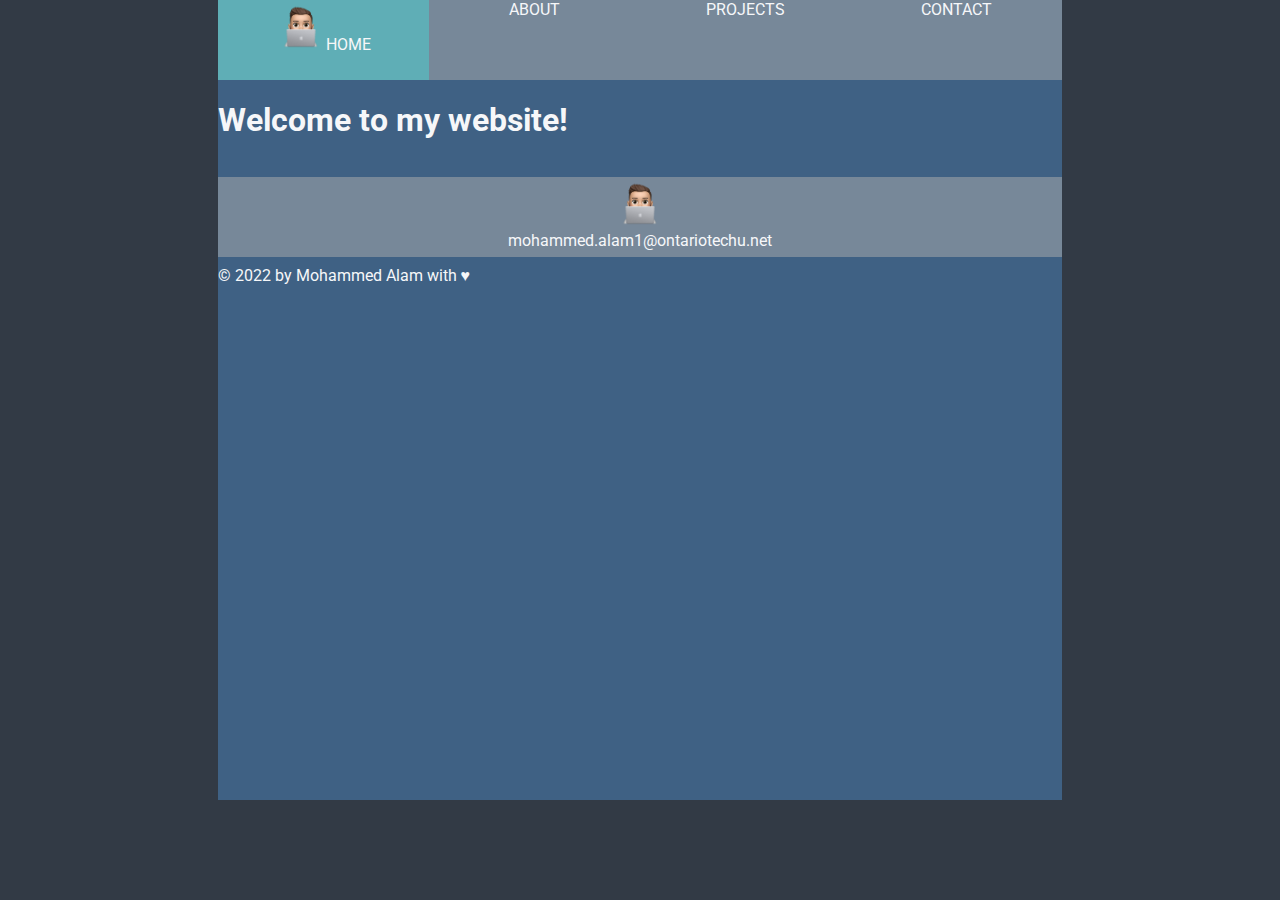
<file: index.html>
<!--Declares the page as an HTML5 document--> 
<!DOCTYPE HTML> 
<!--HTML element contains all page elements/data--> 
<html lang="en"> 
  <!--The head element content is not visible in the browser window--> 
  <head> 
    <!--The UTF-8 character set provides the most support for all symbols and characters--> 
    <meta charset="UTF-8">
    <!--The title element is what displays in the browser tab-->
    <title>Welcome</title> 
    <!-- These lines link all separate files used to this one-->
    <link rel="preconnect" href="https://fonts.googleapis.com"> 
    <link rel="preconnect" href="https://fonts.gstatic.com" crossorigin> 
    <link href="https://fonts.googleapis.com/css2?family=Roboto:wght@100;400&display=swap" rel="stylesheet">
    <meta name="viewport" content="width=device-width">
    <!-- full-size monitor style sheet--> 
    <link href="css/full.css" rel="stylesheet" type="text/css" media="only screen and (min-width:960px)"> 
    <!-- tablet style sheet--> 
    <link href="css/tablet.css" rel="stylesheet" type="text/css" media="only screen and (min-width:481px) and (max-width:960px)"> 
    <!-- phone style sheet--> 
    <link href="css/phone.css" rel="stylesheet" type="text/css" media="only screen and (max-width:480px)">
  </head> 
  <!--All content displayed in the browser lays within the body element--> 
  <body>
    <!--This div contains all page elements--> 
    <div id="wrapper">
      <!--The header contains elements at the top of the page-->
      <header>
          <ul>
            <li><a class="button" id="active" href="index.html"><img src="img/nav_img.png" alt="Cartoon image of Mohammed Alam">HOME</a></li>
            <li><a class="button" href="about.html">ABOUT</a></li>
            <li><a class="button" href="projects.html">PROJECTS</a></li>
            <li><a class="button" href="contact.html">CONTACT</a></li>
          </ul>
      </header>
      <h1 class="animate">Welcome to my website!</h1>
      <div class="clear"></div>
      <footer>
        <p id="footer_top">
          <img src="img/nav_img.png" alt="Cartoon image of Mohammed Alam"><br>
          mohammed.alam1@ontariotechu.net<br>
        </p>
        <p>
          &copy; 2022 by Mohammed Alam with &hearts;
        </p>
      </footer>
    </div>
  </body> 
</html>
</file>
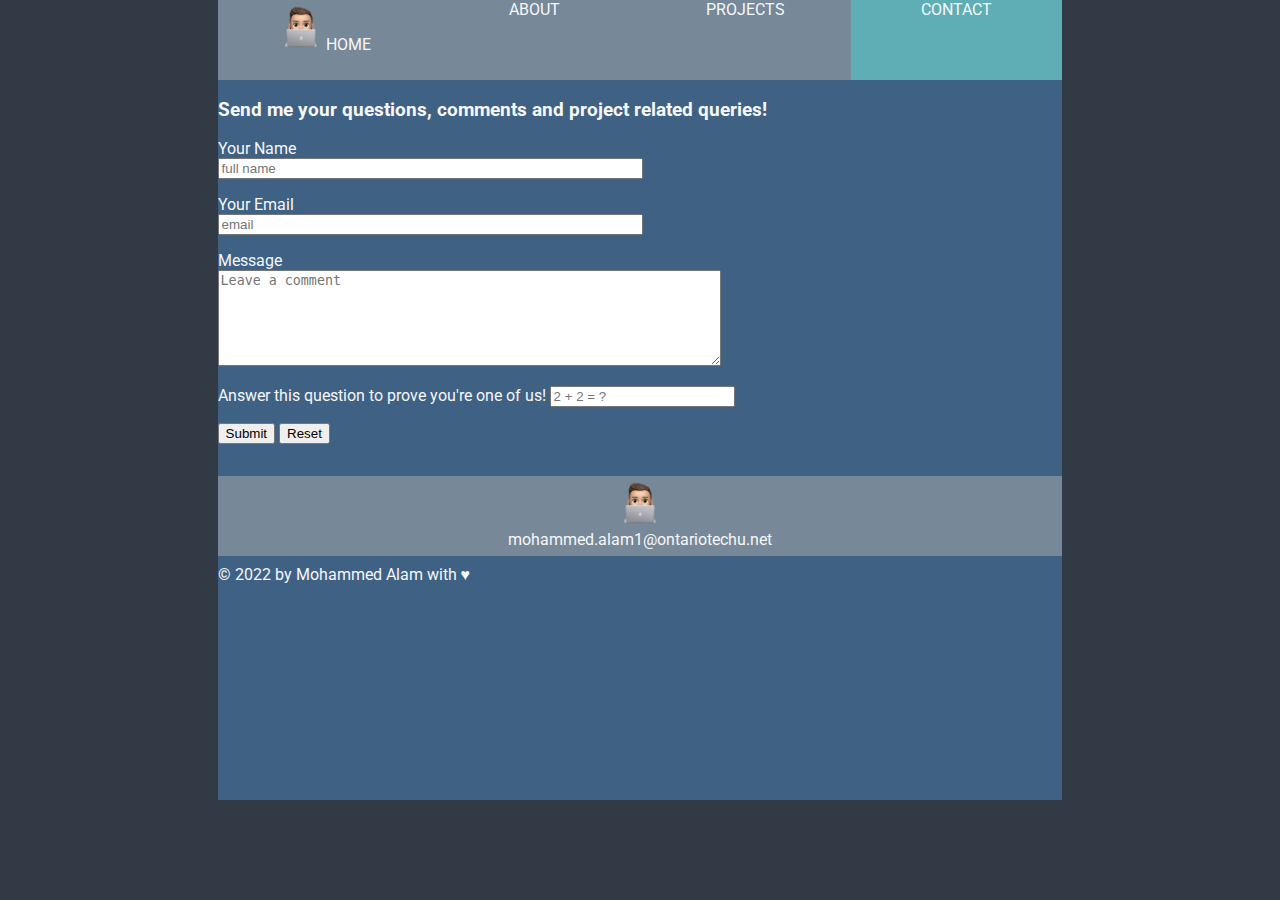
<file: contact.html>
<!--Declares the page as an HTML5 document--> 
<!DOCTYPE HTML> 
<!--HTML element contains all page elements/data--> 
<html lang="en"> 
  <!--The head element content is not visible in the browser window--> 
  <head> 
    <!--The UTF-8 character set provides the most support for all symbols and characters--> 
    <meta charset="UTF-8"> 
    <!--The title element is what displays in the browser tab-->
    <title>Contact</title> 
    <!-- These lines link all separate files used to this one-->
    <link rel="preconnect" href="https://fonts.googleapis.com"> 
    <link rel="preconnect" href="https://fonts.gstatic.com" crossorigin> 
    <link href="https://fonts.googleapis.com/css2?family=Roboto:wght@100;400&display=swap" rel="stylesheet">
    <meta name="viewport" content="width=device-width">
    <!-- full-size monitor style sheet--> 
    <link href="css/full.css" rel="stylesheet" type="text/css" media="only screen and (min-width:960px)"> 
    <!-- tablet style sheet--> 
    <link href="css/tablet.css" rel="stylesheet" type="text/css" media="only screen and (min-width:481px) and (max-width:960px)"> 
    <!-- phone style sheet--> 
    <link href="css/phone.css" rel="stylesheet" type="text/css" media="only screen and (max-width:480px)">
  </head> 
  <!--All content displayed in the browser lays within the body element--> 
  <body>
    <!--This div contains all page elements--> 
    <div id="wrapper">
      <!--The header contains elements at the top of the page-->
      <header>
        <ul>
          <li><a class="button" href="index.html"><img src="img/nav_img.png" alt="Cartoon image of Mohammed Alam">HOME</a></li>
          <li><a class="button" href="about.html">ABOUT</a></li>
          <li><a class="button" href="projects.html">PROJECTS</a></li>
          <li><a class="button" id="active" href="contact.html">CONTACT</a></li>
        </ul>
      </header>
      <h3>Send me your questions, comments and project related queries!</h3>
      <div id="right-column">
        <form action="mailto:mohammed.alam1@ontariotechu.net" method="post" enctype="text/plain" name="form">
          <p>
            <label class="label" for="name">Your Name</label><br>
            <input class="box" type="text" id="name" name="name" size="50" placeholder="full name" required>
          </p>
          <p>
            <label class="label" for="email">Your Email</label><br>
            <input class="box" type="email" id="email" name="email" size="50" placeholder="email" required>
          </p>
          <p>
            <label class="label" for="comments">Message</label><br>
            <textarea class="box" id="comments" name="comments" cols="60" rows="6" placeholder="Leave a comment" required></textarea>
          </p>
          <p>
            <label class="label" for="norobots">Answer this question to prove you're one of us!</label>
            <input class="box" type="number" id="norobots" name="norobots" placeholder="2 + 2 = ?" required>
          </p>
          <p>
            <input class="box" type="submit" value="Submit"/>
            <input class="box" type="reset" value="Reset"/>
          </p>
        </form>
      </div>
      <div class="clear"></div> 
      <footer>
        <p id="footer_top">
          <img src="img/nav_img.png" alt="Cartoon image of Mohammed Alam"><br>
          mohammed.alam1@ontariotechu.net<br>
        </p>
        <p>
          &copy; 2022 by Mohammed Alam with &hearts;
        </p>
      </footer>
    </div>
  </body> 
</html>
</file>
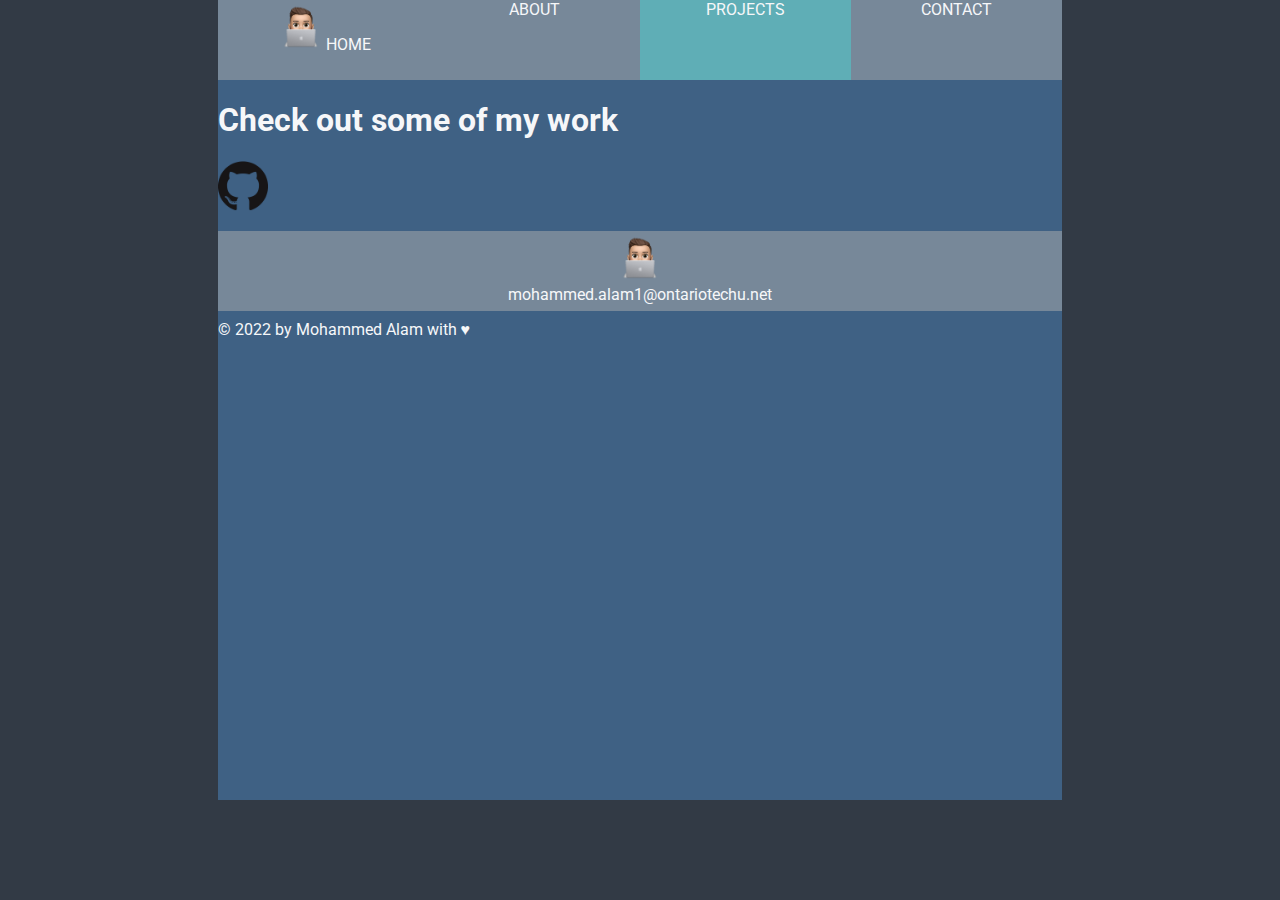
<file: projects.html>
<!--Declares the page as an HTML5 document--> 
<!DOCTYPE HTML> 
<!--HTML element contains all page elements/data--> 
<html lang="en">
  <!--The head element content is not visible in the browser window--> 
  <head> 
    <!--The UTF-8 character set provides the most support for all symbols and characters--> 
    <meta charset="UTF-8"> 
    <!--The title element is what displays in the browser tab-->
    <title>Projects</title> 
    <!-- These lines link all separate files used to this one-->
    <link rel="preconnect" href="https://fonts.googleapis.com"> 
    <link rel="preconnect" href="https://fonts.gstatic.com" crossorigin> 
    <link href="https://fonts.googleapis.com/css2?family=Roboto:wght@100;400&display=swap" rel="stylesheet">
    <meta name="viewport" content="width=device-width">
    <!-- full-size monitor style sheet--> 
    <link href="css/full.css" rel="stylesheet" type="text/css" media="only screen and (min-width:960px)"> 
    <!-- tablet style sheet--> 
    <link href="css/tablet.css" rel="stylesheet" type="text/css" media="only screen and (min-width:481px) and (max-width:960px)"> 
    <!-- phone style sheet--> 
    <link href="css/phone.css" rel="stylesheet" type="text/css" media="only screen and (max-width:480px)">
  </head> 
  <!--All content displayed in the browser lays within the body element--> 
  <body>
    <!--This div contains all page elements--> 
    <div id="wrapper">
      <!--The header contains elements at the top of the page-->
      <header>
        <ul>
          <li><a class="button" href="index.html"><img src="img/nav_img.png" alt="Cartoon image of Mohammed Alam">HOME</a></li>
          <li><a class="button" href="about.html">ABOUT</a></li>
          <li><a class="button" id="active" href="projects.html">PROJECTS</a></li>
          <li><a class="button" href="contact.html">CONTACT</a></li>
        </ul>
      </header>
      <div id="right-column">
        <div class="box">
          <h1>Check out some of my work</h1>
        </div>
        <div class="box">
          <a href="https://github.com/mohammedalam04" target="_blank" title="Go to my github page">
          <img id="logo" src="img/github.png" alt="Github Logo"></a>
        </div>
      </div>
      <div class="clear"></div> 
      <footer>
        <p id="footer_top">
          <img src="img/nav_img.png" alt="Cartoon image of Mohammed Alam"><br>
          mohammed.alam1@ontariotechu.net<br>
        </p>
        <p>
          &copy; 2022 by Mohammed Alam with &hearts;
        </p>
      </footer>
    </div>
  </body> 
</html>
</file>
<file: css/full.css>
@charset "UTF-8";
/* The body tag style applies to all elements on the page */ 
body {
  font-family: 'Roboto', sans-serif;
  background: #323a45;
  color: #f6f7f9;
  padding: 0; 
  margin: 0; 
}
header, footer {
  background-color: #778899;
  height: 80px;
  margin: 0;
  padding: 0;
  width: 100%;
}
header ul {
  list-style-type: none;
  margin: 0;
  padding: 0;
}
a:hover, #active {
  background-color: #5faeb6;
}
header img, footer img, #logo {
  height: 50px;
  width: 50px;
}
video {
  width: 400px;
  padding: 15px;
  margin-right: 15px;
  background-color: black;
  border: 2px #f6f7f9 solid;
  box-shadow: 10px 10px 5px black;
}
#wrapper {
  background-color: #3f6184;
  width: 66%; 
  height: 800px; 
  margin-left: auto; 
  margin-right: auto; 
}
#footer_top{
    text-align: center;
}
.button {
  background-color: #778899;
  color: #f6f7f9;
  display: block; 
  float: left;
  height: 80px;
  margin: 0;
  padding: 0;
  text-align: center;
  text-decoration: none;
  width: 25%;
}
.animate {
  animation: move 5s infinite;
}
@keyframes move {
  0% {background: linear-gradient(to bottom, #323a45 0%, #3f6184 100%);}
  50% {background:linear-gradient(to bottom, #3f6184 0%, #323a45 1000%); transform:translateX(200px);}
  100% {background: linear-gradient(to bottom, #323a45 0%, #3f6184 100%);}
}
/* Puts content below all left and right
floating elements, used for footer separation */
.clear {
  clear: both;
}
</file>
<file: css/tablet.css>
@charset "UTF-8"; 
body { 
  color: #f6f7f9;
  font-family: 'Roboto', sans-serif;
  padding: 0px; 
  margin: 0px; 
}
header { 
  height: 60px; 
  background-color: #778899; 
}
h1,h2,h3,p,li {
  margin-left: 15px; 
  margin-top: 0px; 
}
header ul {
  color: #f6f7f9;
  list-style-type: none;
  margin: 0;
  padding: 0;
  height: 50px;
}
header img {
  height: 50px;
  width: 50px;
  display: block;
  float: left;
}
#active img{
  background-color: #5faeb6;
  height: 50px;
}
#wrapper {
  width: 100%; 
  height: 800px; 
  margin-left: auto; 
  margin-right: auto; 
  background-color: DarkGrey; 
} 
#right-column { 
  float: none; 
  height: 600px;
  background-color: DarkOrange; 
}
#left-column { 
  float: none;
  display: block;
  height: 120px; 
} 
#footer { 
  height: 80px;
  text-align: center;
  background-color: black; 
}
.icon {
  height: 50px;
  width: 50px;
}
.box { 
  width: 45%; 
  min-height: 120px; 
  float: left; 
  background-color: black; 
  margin: 15px; 
  opacity: 1;
} 
.button { 
  font-size: x-large; 
  text-decoration: none; 
  background-color: #778899;
  color: #f6f7f9;
  display: block; 
  width: 25%;
  float: left; 
  padding: 8px; 
  margin: 5px;
  border-radius: 15px; 
  box-shadow: 5px 5px 3px gray; 
}
.button:hover { 
  box-shadow: 5px 5px 3px black; 
} 
.clear { 
  clear: both; 
}
</file>
<file: css/phone.css>
@charset "UTF-8"; 
body {
  background: #323a45;
  color: #f6f7f9;
  font-family: 'Roboto', sans-serif;
  padding:0px;
  margin:0px;
}
h1,h2,h3,p,li {
  margin-left: 15px;
  margin-top: 0px;
}
header ul {
  list-style-type: none;
  margin: 0;
  padding: 0;
  height: 20px;
}
#wrapper {
  width: 100%;
}
#right-column {
  width: 100%;
  float: none;
  height: 1200px;
  background-color: #778899;
}
#left-column {
  float: none;
  height: 120px;
  width: 100%;
}
#footer {
  height: 80px;
  text-align: center;
  background-color: #323a45;
}
#banner{
  height: 100px;
  background-color: #323a45;
}
.box {
  width: 90%;
  min-height: 120px;
  background-color: #5faeb6;
  margin: 15px;
  opacity: 1;
}
.label {
  width: 90%;
  min-height: 120px;
  margin: 15px;
  opacity: 1;
}
.icon {
  display: block;
  height: 35px;
  width: 35px;
}
.button {
  font-size: x-large;
  text-decoration: none;
  background-color: LightBlue;
  display: block;
  width: 25%;
  float: left;
  padding: 5px;
  margin: 5px;
  border-radius: 5px;
  box-shadow: 5px 5px 3px gray;
}
.button:hover {
  box-shadow: 5px 5px 3px black;
}
</file>
